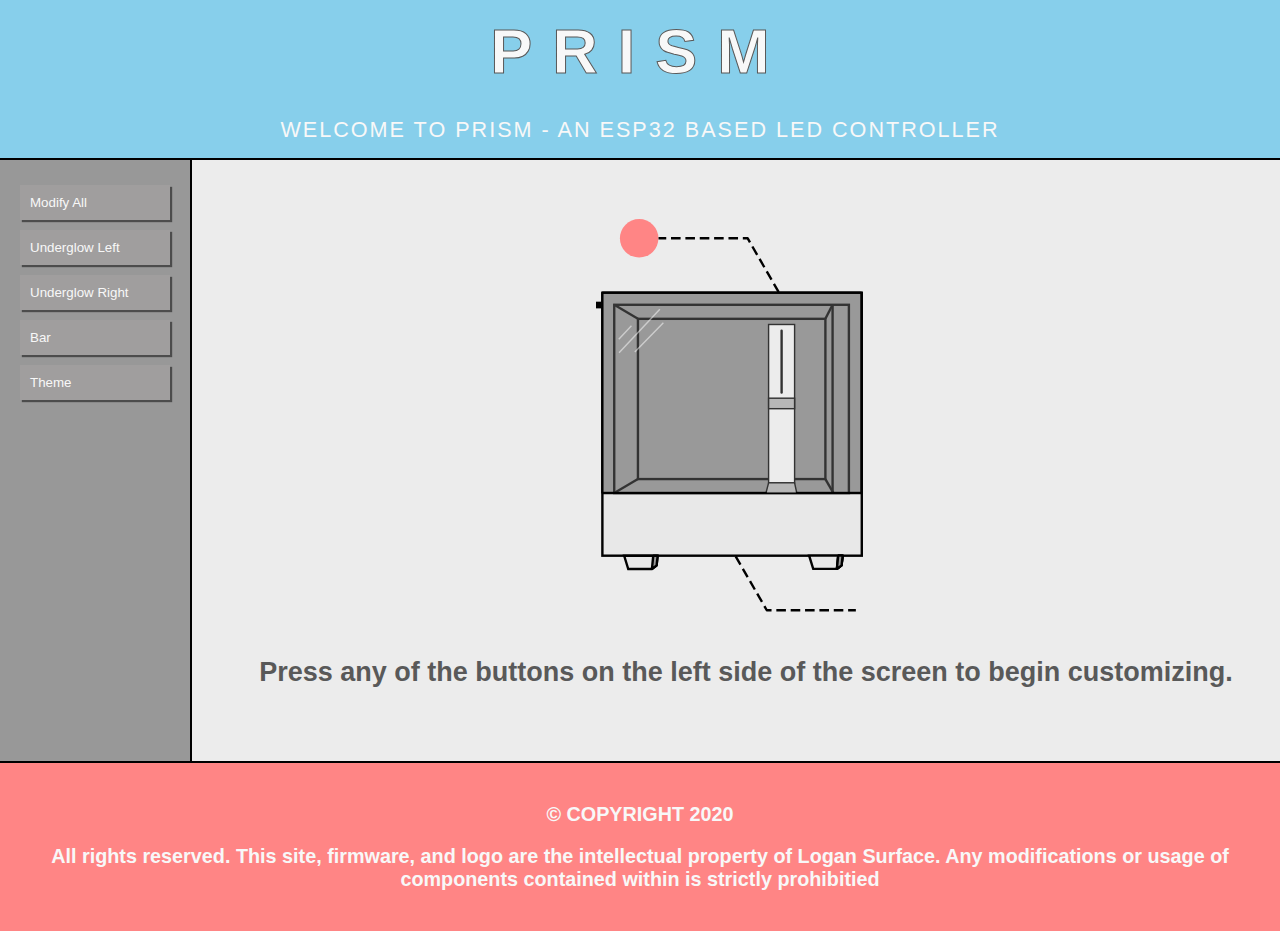
<file: data/index.html>
<!DOCTYPE html>
<html>
    <head>
        <title>PRISM LED Controller</title>
        <link rel="icon" href="data:,">
        <link rel="stylesheet" href="style.css">
        <script src="script.js"></script>
    </head>
    <body>
        <div class="row">

            <div class="header noselect">
                <h1>PRISM</h1>
                <p>Welcome to PRISM - an ESP32 based led controller</p>
            </div>

            <div class="side">
                <input type="button" class="tablink" onclick="openMode(event, 'all')" value="Modify All"></input>
                <input type="button" class="tablink" onclick="openMode(event, 'underglowleft')" value="Underglow Left"></input>
                <input type="button" class="tablink" onclick="openMode(event, 'underglowright')" value="Underglow Right"></input>
                <input type="button" class="tablink" onclick="openMode(event, 'bar')" value="Bar"></input>
                <input type="button" class="tablink" onclick="openMode(event, 'theme')" value="Theme" id='side_end'></input>
            </div>

            <div class="main">
                <div id="intro_text">

                    <?xml version="1.0" encoding="UTF-8"?>
                    <svg id="h510_svg" viewBox="0 0 165.85 227.54" version="1.1" xmlns="http://www.w3.org/2000/svg">
                        <style>
                            *{
                                image-rendering: crisp-edges;
                            }
                            #bs_group
                            {
                                stroke: none;
                                fill: none;
                            }
                            #bs:hover, #ts:hover
                            {
                                stroke: #00ff37;
                                transition: 0.2s linear;
                            }
                            #ts
                            {
                                fill: #ff8585;
                            }
                            #ts:active, #bs:active
                            {
                                fill: #00ff37;
                            }
                        </style>
                        <g transform="translate(-30.335 -.66143)" style="mix-blend-mode:normal">
                            <rect x="33.86" y="41.961" width="141.82" height="144.46" style="fill:#ffffff;stroke-linecap:round;stroke-linejoin:bevel;stroke-opacity:.23387;stroke-width:1.3229;stroke:#ffffff"/>
                            <rect x="33.862" y="41.963" width="143.41" height="145.39" style="fill:#e8e8e8;stroke-linecap:round;stroke-opacity:.99023;stroke-width:1.3346;stroke:#000000"/>
                            <path d="m33.476 48.777h-3.1404" style="fill:#e8e8e8;stroke-opacity:.99023;stroke-width:3.7042;stroke:#000000"/>
                            <path d="m45.905 187.39 2.2596 7.3311h13.086l2.5797-1.9733 0.59531-5.3909z" style="fill:#e8e8e8;stroke-opacity:.99023;stroke-width:1.3229;stroke:#000000"/>
                            <path d="m61.973 187.39-0.72208 7.3296 2.5797-1.9733 0.59531-5.3909z" style="fill:#999999;stroke-linejoin:bevel;stroke-opacity:.99023;stroke-width:1.3229;stroke:#000000"/>
                            <path d="m148.16 187.34 2.2596 7.3311h13.086l2.5797-1.9733 0.59531-5.3909z" style="fill:#e8e8e8;stroke-opacity:.99023;stroke-width:1.3229;stroke:#000000"/>
                            <path d="m164.23 187.34-0.72208 7.3296 2.5797-1.9733 0.59531-5.3909z" style="fill:#999999;opacity:.61995;stroke-linejoin:bevel;stroke-opacity:.99023;stroke-width:1.3229;stroke:#000000"/>
                            <path d="m164.23 187.34-0.72208 7.3296 2.5797-1.9733 0.59531-5.3909z" style="fill:#999999;stroke-linejoin:bevel;stroke-opacity:.99023;stroke-width:1.2435;stroke:#000000"/>
                            <rect x="33.86" y="41.961" width="143.22" height="110.74" style="fill:#808080;stroke-linejoin:bevel;stroke-opacity:.99023;stroke-width:1.3229;stroke:#000000"/>
                            <path d="m164.23 187.34-0.72208 7.3296 2.5797-1.9733 0.59531-5.3909z" style="fill:#999999;stroke-linejoin:bevel;stroke-opacity:.99023;stroke-width:1.3229;stroke:#000000"/>
                            <rect x="40.411" y="48.643" width="129.73" height="104.04" style="fill:#808080;stroke-opacity:.99023;stroke-width:1.3229;stroke:#000000"/>
                            <rect x="53.522" y="56.404" width="103.63" height="88.59" style="fill:#808080;stroke-opacity:.99023;stroke-width:1.3208;stroke:#000000"/>
                            <path d="m53.522 56.404-13.111-7.7609" style="fill:#808080;stroke-opacity:.99023;stroke-width:1.3234;stroke:#000000"/>
                            <path d="m53.522 144.99-13.111 7.692" style="fill:#808080;stroke-opacity:.99023;stroke-width:1.3234;stroke:#000000"/>
                            <path d="m157.15 144.99 4.3966 7.6706" style="fill:#808080;stroke-opacity:.99023;stroke-width:1.3234;stroke:#000000"/>
                            <path d="m157.15 56.404 3.9756-7.8079" style="fill:#808080;stroke-opacity:.99023;stroke-width:1.3234;stroke:#000000"/>
                            <path d="m161.13 48.596v103.8" style="fill:#808080;stroke-opacity:.99023;stroke-width:1.3234;stroke:#000000"/>
                            <rect x="125.75" y="59.534" width="14.379" height="87.567" style="fill:#e8e8e8;stroke-width:.78713;stroke:#000000"/>
                            <path d="m125.75 147.1-1.5031 5.7264h17.119l-1.2363-5.7264z" style="fill:#a6a6a6;stroke-width:.79375;stroke:#000000"/>
                            <rect x="125.76" y="100.28" width="14.361" height="5.8012" style="fill:#a6a6a6;stroke-width:.79392;stroke:#000000"/>
                            <path d="m132.95 97.201v-34.264" style="fill:#a6a6a6;stroke-linecap:round;stroke-width:1.3229;stroke:#000000"/>
                            <g id="bs_group">
                                <circle id="bs" onclick="modify_color(event, 'bs')" cx="184.94" cy="216.96" r="10.64" style="paint-order:normal;stroke-dashoffset:12.092;stroke-linejoin:round;stroke-width:1.2092"/>
                                <path d="m107.55 187.72 17.209 29.806h49.231" style="fill:none;paint-order:normal;stroke-dasharray:5.29167, 2.64583;stroke-linejoin:round;stroke-width:1.3229;stroke:#000000"/>
                            </g>
                            <rect x="34.523" y="42.618" width="141.86" height="109.42" style="fill-opacity:.2;fill:#ffffff;paint-order:normal"/>
                            <path d="m42.927 67.658 7.0063-7.3805" style="fill:none;paint-order:normal;stroke-linejoin:round;stroke-opacity:.5;stroke-width:.79375;stroke:#ffffff"/>
                            <path d="m43.082 75.158 22.535-24.031" style="fill:none;paint-order:normal;stroke-linejoin:round;stroke-opacity:.5;stroke-width:.79375;stroke:#ffffff"/>
                            <path d="m51.782 74.69 15.799-16.174" style="fill:none;paint-order:normal;stroke-linejoin:round;stroke-opacity:.5;stroke-width:.79375;stroke:#ffffff"/>
                            <circle id="ts" onclick="modify_color(event, 'ts')" cx="54.195" cy="11.906" r="10.64" style="paint-order:normal;stroke-dashoffset:12.092;stroke-linejoin:round;stroke-width:1.2092"/>
                            <path d="m177.92 20.393-37.325 64.649" style="fill:#505050;paint-order:normal;stroke-width:0"/>
                            <path d="m131.34 41.635-17.209-29.806h-49.231" style="fill:none;paint-order:normal;stroke-dasharray:5.292, 2.646;stroke-linejoin:round;stroke-width:1.323;stroke:#000000"/>
                        </g>
                    </svg>

                    <h2 class="noselect">Press any of the buttons on the left side of the screen to begin customizing.</h2>
                </div>

                <div id="all" class="tabcontent">
                    <svg id="strip_svg" xmlns="http://www.w3.org/2000/svg" version="1.1" viewBox="0 0 149.86 18.487">
                        <style>
                            #led_one:hover
                            {
                                fill: red;
                            }
                        </style>
                        <g transform="translate(-30.069 -77.538)">
                         <g transform="translate(-1.424)" stroke-linecap="square">
                          <rect x="31.889" y="77.935" width="149.07" height="17.693" fill="#d9d9d9" stroke="#000" stroke-width=".79375"/>
                          <g stroke="#999" stroke-width="1.3807">
                           <path d="m47.449 86.894 117.96 0.0023" fill="#fff"/>
                           <path d="m48.251 82.445 117.03 0.0023" fill="#999"/>
                           <path d="m47.316 91.111 118.23 0.0023" fill="#fff"/>
                          </g>
                         </g>
                         <g fill="none" stroke-linecap="square" stroke-width="1.3807">
                          <path d="m31.954 82.444 8.7844 0.0023" stroke="#fb0000"/>
                          <path d="m33.109 86.908 8.7844 0.0023" stroke="#fbf900"/>
                          <path d="m31.954 91.11 8.7844 0.0023" stroke="#0088fb"/>
                         </g>
                         <g stroke="#000" stroke-linecap="square">
                          <g transform="translate(13.533)">
                           <g stroke-width="1.3229">
                            <rect x="27.214" y="81.114" width="11.339" height="11.339" fill="#afafaf"/>
                            <g>
                             <path d="m27.206 82.446h-1.3057"/>
                             <path d="m27.206 91.112h-1.3057"/>
                             <path d="m27.166 86.908h-1.3057"/>
                             <path d="m39.875 86.908h-1.3057"/>
                             <path d="m39.875 82.42h-1.3057"/>
                             <path d="m39.875 91.127h-1.3057"/>
                            </g>
                           </g>
                           <circle id="led_one" cx="32.846" cy="86.746" r="3.4963" fill="#00e6ff" stroke-width=".79375"/>
                          </g>
                          <g fill="none" stroke-width=".29104">
                           <path d="m45.436 83.388v3.2072h-2.4722"/>
                           <path d="m45.436 86.595 0.70904 0.70904h2.2125l0.64558-0.64558h0.86632"/>
                           <path d="m48.357 87.304v2.1106"/>
                          </g>
                         </g>
                         <g fill="none" stroke="#000" stroke-linecap="round" stroke-width="1.3229">
                          <path d="m30.804 82.446h2.3511"/>
                          <path d="m30.758 86.908h2.3511"/>
                          <path d="m30.798 91.112h2.3511"/>
                         </g>
                         <g transform="translate(136.54)" fill="none" stroke-linecap="square" stroke-width="1.3229">
                          <path d="m31.954 82.444 8.7844 0.0023" stroke="#fb0000"/>
                          <path d="m33.109 86.908 8.7844 0.0023" stroke="#fbf900"/>
                          <path d="m31.954 91.11 8.7844 0.0023" stroke="#0088fb"/>
                         </g>
                         <g transform="translate(146.07)" fill="none" stroke="#000" stroke-linecap="round" stroke-width="1.3229">
                          <path d="m30.804 82.446h2.3511"/>
                          <path d="m30.758 86.908h2.3511"/>
                          <path d="m30.798 91.112h2.3511"/>
                         </g>
                         <g transform="translate(12.115)">
                          <g transform="translate(2.4568)">
                           <g stroke="#000" stroke-linecap="square">
                            <g stroke-width="1.3229">
                             <rect x="55.563" y="81.114" width="11.339" height="11.339" fill="#afafaf"/>
                             <g>
                              <path d="m55.554 82.446h-1.3057"/>
                              <path d="m55.554 91.112h-1.3057"/>
                              <path d="m55.514 86.908h-1.3057"/>
                              <path d="m68.224 86.908h-1.3057"/>
                              <path d="m68.224 82.42h-1.3057"/>
                              <path d="m68.224 91.127h-1.3057"/>
                             </g>
                            </g>
                            <circle id="led_two" cx="61.194" cy="86.746" r="3.4963" fill="#008aff" stroke-width=".79375"/>
                           </g>
                          </g>
                         </g>
                         <g transform="translate(19.466 -3.4018)" fill="none" stroke="#000" stroke-linecap="square" stroke-width=".29104">
                          <path d="m55.385 86.661v3.2072h-2.4722"/>
                          <path d="m55.385 89.869 0.70904 0.70904h2.2125l0.64558-0.64558h0.86632"/>
                          <path d="m58.307 90.578v2.1106"/>
                         </g>
                         <g stroke="#000" stroke-linecap="square">
                          <g transform="translate(72.308)">
                           <g stroke-width="1.3229">
                            <rect x="27.214" y="81.114" width="11.339" height="11.339" fill="#afafaf"/>
                            <g>
                             <path d="m27.206 82.446h-1.3057"/>
                             <path d="m27.206 91.112h-1.3057"/>
                             <path d="m27.166 86.908h-1.3057"/>
                             <path d="m39.875 86.908h-1.3057"/>
                             <path d="m39.875 82.42h-1.3057"/>
                             <path d="m39.875 91.127h-1.3057"/>
                            </g>
                           </g>
                           <circle id="led_three" cx="32.846" cy="86.746" r="3.4963" fill="#0002ff" stroke-width=".79375"/>
                          </g>
                          <g transform="translate(48.806 -3.4018)" fill="none" stroke-width=".29104">
                           <path d="m55.385 86.661v3.2072h-2.4722"/>
                           <path d="m55.385 89.869 0.70904 0.70904h2.2125l0.64558-0.64558h0.86632"/>
                           <path d="m58.307 90.578v2.1106"/>
                          </g>
                         </g>
                         <g stroke="#000" stroke-linecap="square">
                          <g transform="translate(101.7)">
                           <g stroke-width="1.3229">
                            <rect x="27.214" y="81.114" width="11.339" height="11.339" fill="#afafaf"/>
                            <g>
                             <path d="m27.206 82.446h-1.3057"/>
                             <path d="m27.206 91.112h-1.3057"/>
                             <path d="m27.166 86.908h-1.3057"/>
                             <path d="m39.875 86.908h-1.3057"/>
                             <path d="m39.875 82.42h-1.3057"/>
                             <path d="m39.875 91.127h-1.3057"/>
                            </g>
                           </g>
                           <circle id="led_four" cx="32.846" cy="86.746" r="3.4963" fill="#8c00ff" stroke-width=".79375"/>
                          </g>
                          <g transform="translate(78.222 -3.4018)" fill="none" stroke-width=".29104">
                           <path d="m55.385 86.661v3.2072h-2.4722"/>
                           <path d="m55.385 89.869 0.70904 0.70904h2.2125l0.64558-0.64558h0.86632"/>
                           <path d="m58.307 90.578v2.1106"/>
                          </g>
                         </g>
                         <g stroke="#000" stroke-linecap="square">
                          <g transform="translate(131.08)">
                           <g stroke-width="1.3229">
                            <rect x="27.214" y="81.114" width="11.339" height="11.339" fill="#afafaf"/>
                            <g>
                             <path d="m27.206 82.446h-1.3057"/>
                             <path d="m27.206 91.112h-1.3057"/>
                             <path d="m27.166 86.908h-1.3057"/>
                             <path d="m39.875 86.908h-1.3057"/>
                             <path d="m39.875 82.42h-1.3057"/>
                             <path d="m39.875 91.127h-1.3057"/>
                            </g>
                           </g>
                           <circle id="led_five" cx="32.846" cy="86.746" r="3.4963" fill="#e800ff" stroke-width=".79375"/>
                          </g>
                          <g transform="translate(107.69 -3.4018)" fill="none" stroke-width=".29104">
                           <path d="m55.385 86.661v3.2072h-2.4722"/>
                           <path d="m55.385 89.869 0.70904 0.70904h2.2125l0.64558-0.64558h0.86632"/>
                           <path d="m58.307 90.578v2.1106"/>
                          </g>
                         </g>
                        </g>
                       </svg>                       
                    <intput type="button" class="ledbutton">Toggle</input>
                </div>

                <div id="underglowleft" class="tabcontent">
                    <form action="/get">
                        InputOne: <input type="text" name="input1" value="Red Value">
                        <input type="submit" value="Submit">
                    </form>
                </div>

                <div id="underglowright" class="tabcontent">

                </div>

                <div id="bar" class="tabcontent">
                    <label for="color">Select a color to set the led strip as: </label><br>
                    <input type="color" id="color" value="#FFFF00">
                </div>
                
                <div id="theme" class="tabcontent">
                    
                </div>
            </div>

            <div class="footer noselect">
                <p>
                    © COPYRIGHT 2020
                </p>
                <p>
                    All rights reserved. This site, firmware, and logo are the intellectual property
                    of Logan Surface. Any modifications or usage of components contained within
                    is strictly prohibitied
                </p>
            </div>
        </div>
    </body>
</html>
</file>
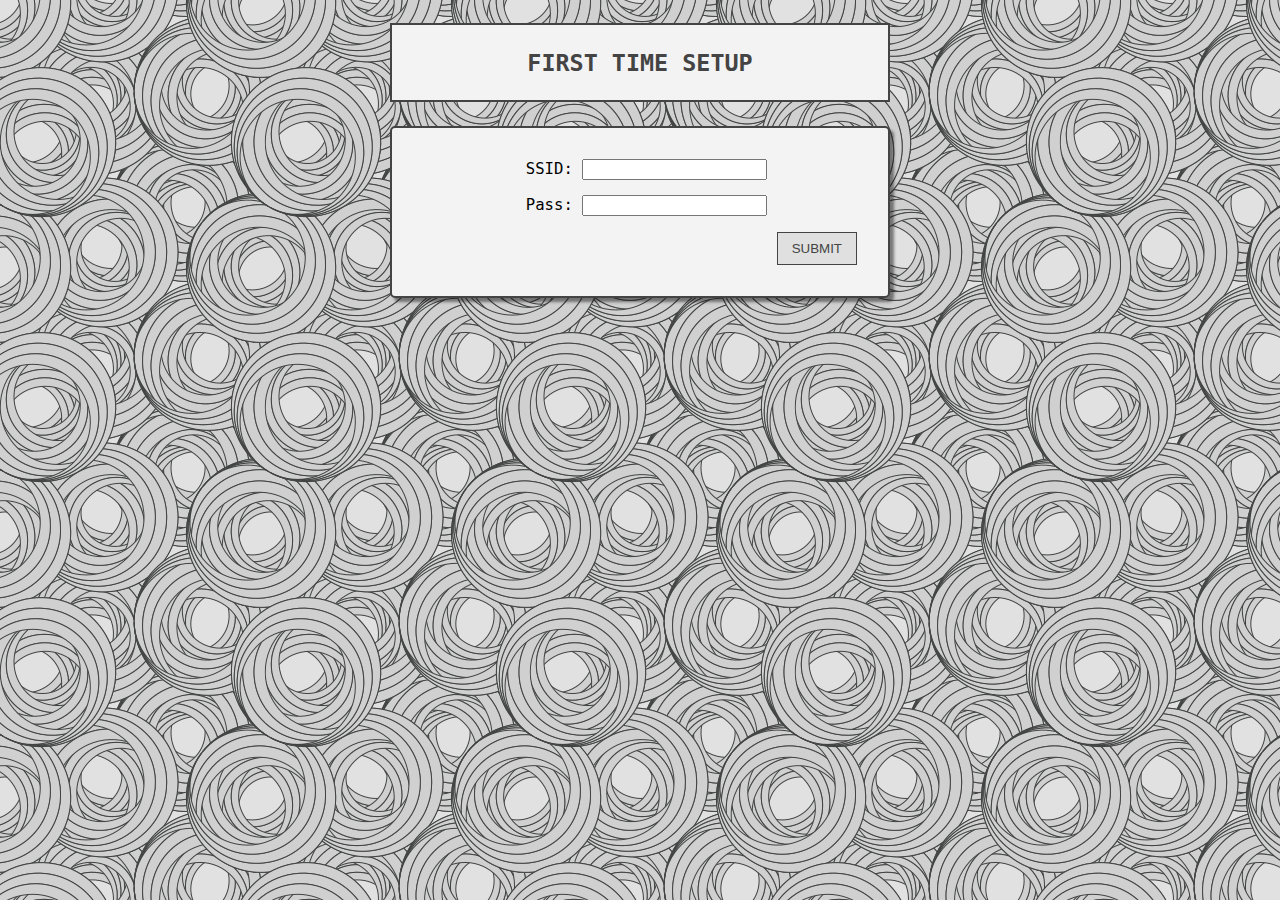
<file: data/setup.html>
<!DOCTYPE html>
<head>
    <title>PRISM Setup</title>
    <meta name="viewport" content="width=device-width, initial-scale=1">

    <style>
        *
        {
            box-sizing: border-box;

            --bg-color: #E0E0E0;
            --mg-color: #f3f3f3;
            --fg-color: #444;
            --doc-width: 500px;
        }
        body
        {
            background: url("seamless_rose.png");

            font-family: monospace;
            font-size: 120%;
        }
        #pageheader
        {
            margin: 1em auto;
            text-align: center;
            text-transform: uppercase;
            width: var(--doc-width);
            padding: 1em;

            border: 2px solid var(--fg-color);
            background-color: var(--mg-color);
            color: var(--fg-color);
            user-select: none;
        }
        form
        {
            margin: 0px auto;
            width: var(--doc-width);
            padding: 2em;

            border-radius: 5px;
            box-shadow: 4px 4px 3px rgba(20, 20, 20, .5);
            border: 2px solid var(--fg-color);

            background: var(--mg-color);
            color: var(var(--fg-color));
        }
        li
        {
            text-align: center;
            list-style: none;
        }
        li + li
        {
            margin-top: 1em;
        }
        label
        {
            display: inline-block;
            width: 60px;
            text-align: right;
        }
        .submit
        {
            display: inline-block;
            width: 100%;
            text-align: right;
        }
        .submit button, button:active
        {
            height: 2.5em;
            width: 6em;
            border: 1px solid var(--fg-color);

            text-transform: uppercase;

            background: var(--bg-color);
            color: var(--fg-color);
        }
    </style>
    <script>
        function post_config()
        {
            var xhr = new XMLHttpRequest();
            xhr.open("POST", "/config", true)

            alert("SSID: " + document.getElementById("ssid").value());
        }
    </script>
</head>
<body>
    <h2 id="pageheader">First Time Setup</h2>
    <form id="wireless_form" onsubmit="post_config()">
        <li>
            <label for="ssid">SSID:</label>
            <input type="text" id="ssid" name="user_ssid">
        </li>
        <li>
            <label for="password">Pass:</label>
            <input type="password" id="pass" name="user_pass">
        </li>
        <li class="submit">
            <button type="submit">Submit</button>
        </li>
    </form>
</body>
</file>
<file: data/style.css>
@charset "utf-8";
/* 
    Sets box sizing for the all the elements on the page 
    and defines global attributes for the site
*/
*
{
    box-sizing: border-box;
    --light-text-color: #f8f8f8;
    --light-bg-color: #ececec;
    --dark-bg-color: #989898;
    --dark-text-color: #595959;
    --def-outline-color: black;
    --header-color: #87cfeb;
    --footer-color: #ff8585;
}

/* 
    Sets the global properties for elements within the body tag
*/
body
{
    font-family: Arial;
    margin: 0;
    font-size: large;
    color: var(--light-text-color);
    background-image: url(seamless_hearts.jpg);
    background-repeat: repeat;
}

/*
    Default sizing for the embedded svg images
*/
#h510_svg
{
    width: 300px;
    height: auto;
}

#strip_svg
{
    width: 1000px;
    height: auto;
}

/* 
    Formats the header for the website 
*/
.header
{
    width: 100%;
    padding: 10px;
    text-transform: uppercase;
    text-align: center;
    background: var(--header-color);
    border-bottom: 2px solid var(--def-outline-color);
}
.header h1
{
    font-size: 350%;
    letter-spacing: 20px;
    -webkit-text-stroke-color: var(--dark-text-color);
    -webkit-text-stroke-width: 1px;

    margin-top: 5px;
    margin-bottom: 0px;
}
.header p
{
    font-size: 120%;
    letter-spacing: 2px;
    margin-top: 30px;
    margin-bottom: 5px;
}

/*
    Sets the flex container for the two middle sections, the sidebar and the dynamic option panel 
*/
.row
{
    display: flex;
    flex-wrap: wrap;
    align-items: stretch;
    background-color: var(--dark-bg-color);
}

/*
    Styling for the sidebar, which allows the user to choose an effect option 
*/
.side
{
    flex: 15%;
    display: flex;
    flex-direction: column;
    flex-wrap: wrap;
    background-color: var(--dark-bg-color);
    border-right: 2px solid var(--def-outline-color);
    padding: 20px 20px;
}

/*
    The tablink class represents the buttons present in the sidebar styled above
*/
.tablink
{
    text-decoration: none;
    border: none;
    cursor: pointer;  
    user-select: none;
    background-color: rgb(160, 158, 158);
    color: inherit;
    padding: 10px 10px;
    margin: 5px 0px;
    box-shadow: 2px 2px 1px rgba(0, 0, 0, 0.5);
    text-align: left;
}
.tablink:hover
{
    border-left: 5px solid var(--header-color);
    transition: .3s;
}
.tablink:active
{
    border-left: 5px solid var(--light-text-color);
    color: var(--header-color);
}
.tablink:focus
{
    outline: none;
    background-color: rgb(131, 130, 130);
    box-shadow: 2px 2px 1px inset rgba(0, 0, 0, 0.5),
                -2px -2px 1px inset rgba(0, 0, 0, 0.5);
}

/* 
   The main class is the section to the right of the sidebar. 
   The dynamic options for each effect should be styled here 
*/
.main
{
    flex: 85%;
    display: block;
    background-color: var(--light-bg-color);
    color: var(--dark-text-color);
    padding-left: 20px;
    padding-top: 5px;
    padding-bottom: 50px;
}

#intro_text
{
    text-align: center;
    margin-top: 5%;
}

.tabcontent
{
    display: none;
    justify-content: center;
}

#color
{
    margin-left: 10px;
}

/*
    The footer containing copyright information is styled here
*/
.footer
{
    background-color: var(--footer-color);
    width: 100%;
    padding: 20px;
    font-size: 110%;
    font-weight: bold;
    text-align: center;
    border-top: 2px solid var(--def-outline-color);
    box-shadow: 0px 10px 5px rgba(0, 0, 0, 0.2);
}

.noselect
{
    user-select: none;
    -webkit-user-select: none;
    -ms-touch-select: none;
    -moz-user-select: none;
}
</file>
